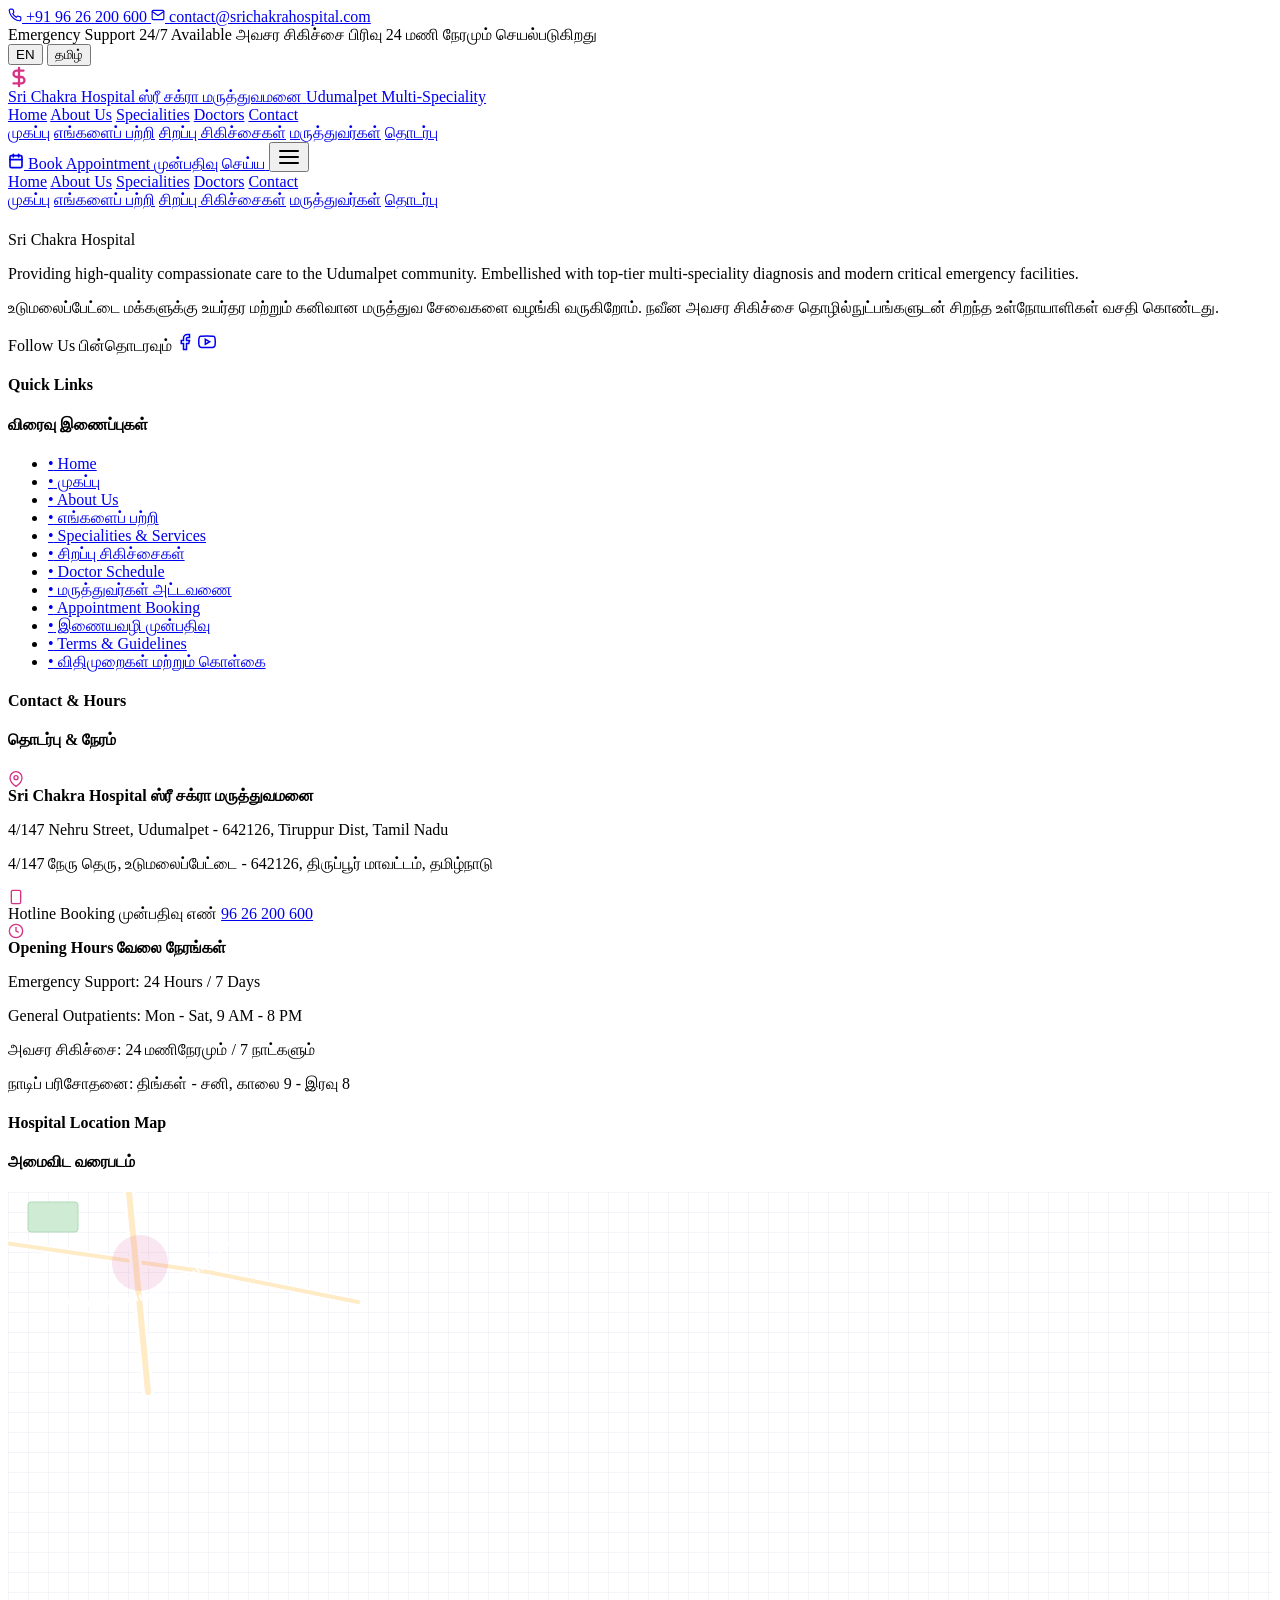
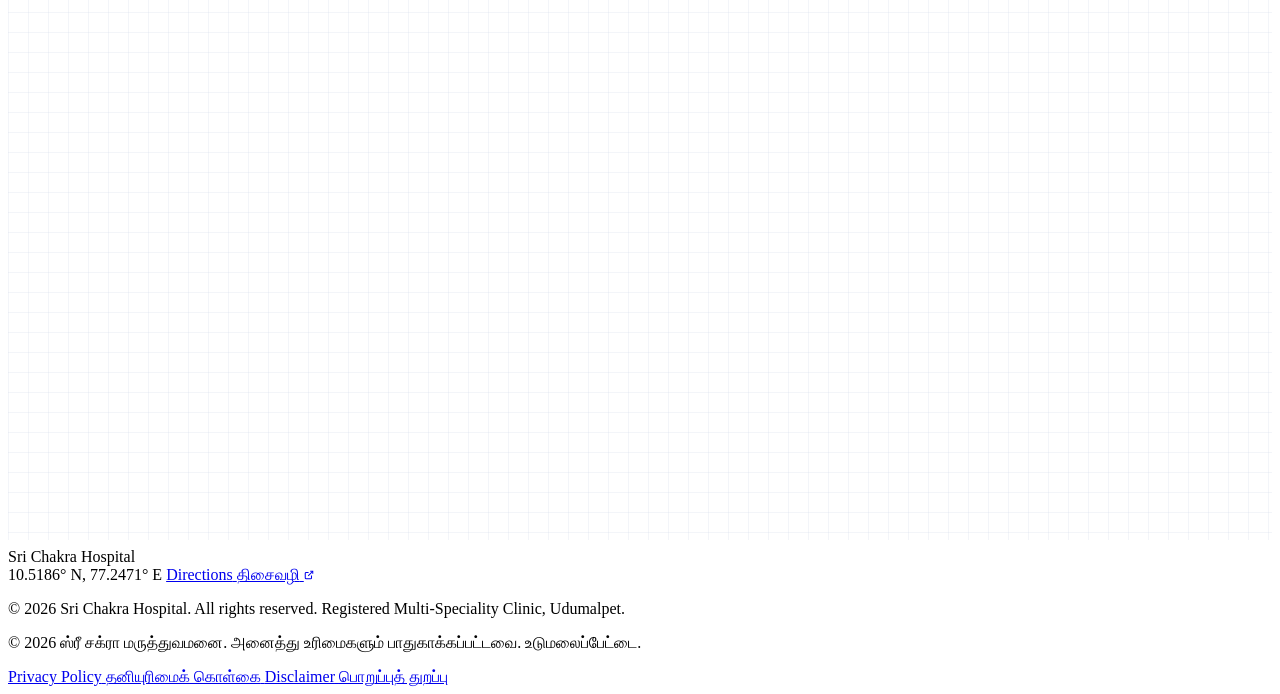
<file: layout-components.html>
<!-- 
  Sri Chakra Hospital - Foundational Layout Components Template File
  This file illustrates the production HTML5 templates with the custom dual-language markup system.
  English components are wrapped in .lang-en and Tamil components in .lang-ta.
  Toggle these by setting the lang attribute on the <html> element to "en" or "ta":
  e.g., document.documentElement.setAttribute('lang', 'ta');
-->

<!-- COMPLETE TOP UTILITY BAR & MAIN NAVIGATION -->
<header id="hospital-header" class="w-full relative z-50 shadow-sm font-sans">
  
  <!-- Top Utility Bar (Pink & Navy Accent) -->
  <div class="w-full py-2 bg-[#1A1A2E] text-white text-xs border-b border-[#A0215C]">
    <div class="max-w-7xl mx-auto px-4 md:px-6 flex flex-col sm:flex-row justify-between items-center gap-2">
      
      <!-- Contact Info -->
      <div class="flex items-center gap-4 flex-wrap justify-center sm:justify-start">
        <a href="tel:+919626200600" class="flex items-center gap-1.5 hover:text-[#D63384] transition-colors focus:outline-none" aria-label="Call Hospital">
          <!-- Telephone Icon -->
          <svg xmlns="http://www.w3.org/2000/svg" width="14" height="14" viewBox="0 0 24 24" fill="none" stroke="currentColor" stroke-width="2" stroke-linecap="round" stroke-linejoin="round" class="text-[#D63384]"><path d="M22 16.92v3a2 2 0 0 1-2.18 2 19.79 19.79 0 0 1-8.63-3.07 19.5 19.5 0 0 1-6-6 19.79 19.79 0 0 1-3.07-8.67A2 2 0 0 1 4.11 2h3a2 2 0 0 1 2 1.72 12.84 12.84 0 0 0 .7 2.81 2 2 0 0 1-.45 2.11L8.09 9.91a16 16 0 0 0 6 6l1.27-1.27a2 2 0 0 1 2.11-.45 12.84 12.84 0 0 0 2.81.7A2 2 0 0 1 22 16.92z"></path></svg>
          <span class="font-mono font-medium text-slate-200">+91 96 26 200 600</span>
        </a>
        <a href="mailto:contact@srichakrahospital.com" class="flex items-center gap-1.5 hover:text-[#D63384] transition-colors focus:outline-none" aria-label="Email Hospital">
          <!-- Email Icon -->
          <svg xmlns="http://www.w3.org/2000/svg" width="14" height="14" viewBox="0 0 24 24" fill="none" stroke="currentColor" stroke-width="2" stroke-linecap="round" stroke-linejoin="round" class="text-[#D63384]"><path d="M4 4h16c1.1 0 2 .9 2 2v12c0 1.1-.9 2-2 2H4c-1.1 0-2-.9-2-2V6c0-1.1.9-2 2-2z"></path><polyline points="22,6 12,13 2,6"></polyline></svg>
          <span class="text-slate-200">contact@srichakrahospital.com</span>
        </a>
      </div>

      <!-- Emergency Alert / Status Toggles -->
      <div class="flex items-center gap-4">
        <!-- Live Alert Status -->
        <div class="flex items-center gap-2">
          <span class="relative flex h-2 w-2">
            <span class="animate-ping absolute inline-flex h-full w-full rounded-full bg-[#D63384] opacity-75"></span>
            <span class="relative inline-flex rounded-full h-2 w-2 bg-[#D63384]"></span>
          </span>
          <span class="lang-en font-medium tracking-wide text-slate-300">Emergency Support 24/7 Available</span>
          <span class="lang-ta font-tamil font-medium tracking-wide text-slate-300">அவசர சிகிச்சை பிரிவு 24 மணி நேரமும் செயல்படுகிறது</span>
        </div>

        <!-- Language Switcher Interface (Interactive buttons) -->
        <div class="flex items-center bg-[#1F1F35] rounded-full p-0.5 border border-slate-700" role="group" aria-label="Select Language">
          <button id="lang-btn-en" class="btn-lang-toggle px-2.5 py-0.5 rounded-full text-[10px] uppercase tracking-wider font-semibold active-lang-btn text-white focus:outline-none">
            EN
          </button>
          <button id="lang-btn-ta" class="btn-lang-toggle px-2.5 py-0.5 rounded-full text-[10px] uppercase tracking-wider font-semibold text-slate-400 font-tamil focus:outline-none">
            தமிழ்
          </button>
        </div>
      </div>

    </div>
  </div>

  <!-- Primary Main Navigation Element -->
  <nav class="w-full bg-white border-b border-rose-100 py-3 md:py-4">
    <div class="max-w-7xl mx-auto px-4 md:px-6 flex justify-between items-center">
      
      <!-- Brand Logo / Title -->
      <a href="/" class="flex items-center gap-3 group focus:outline-none" aria-label="Sri Chakra Hospital Home">
        <!-- Healthcare Logo Icon -->
        <div class="w-10 h-10 rounded-xl bg-[#FDE8F0] flex items-center justify-center border border-[#E8C4D4] group-hover:scale-105 transition-transform duration-300 shadow-sm">
          <svg xmlns="http://www.w3.org/2000/svg" width="22" height="22" viewBox="0 0 24 24" fill="none" stroke="#D63384" stroke-width="2.5" stroke-linecap="round" stroke-linejoin="round"><path d="M12 2v20M17 5H9.5a3.5 3.5 0 0 0 0 7h5a3.5 3.5 0 0 1 0 7H6"></path></svg>
        </div>
        <div class="flex flex-col">
          <span class="font-serif font-bold text-xl md:text-2xl text-[#1A1A2E] leading-tight flex items-baseline">
            <span>Sri Chakra</span>
            <span class="text-[#D63384] ml-1">Hospital</span>
          </span>
          <span class="text-[9px] uppercase tracking-widest font-semibold text-[#A0215C] mt-0.5 font-tamil lang-ta">ஸ்ரீ சக்ரா மருத்துவமனை</span>
          <span class="text-[9px] uppercase tracking-widest font-semibold text-[#A0215C] mt-0.5 lang-en">Udumalpet Multi-Speciality</span>
        </div>
      </a>

      <!-- Desktop English & Tamil Menu Options -->
      <div class="hidden md:flex items-center gap-8 font-medium text-sm text-[#1A1A2E]">
        <!-- EN Menu Options -->
        <div class="flex items-center gap-7 lang-en">
          <a href="#home" class="hover:text-[#D63384] transition-colors py-1 border-b-2 border-transparent hover:border-[#D63384] font-semibold text-[#D63384]">Home</a>
          <a href="#about" class="hover:text-[#D63384] transition-colors py-1 border-b-2 border-transparent hover:border-[#D63384]">About Us</a>
          <a href="#services" class="hover:text-[#D63384] transition-colors py-1 border-b-2 border-transparent hover:border-[#D63384]">Specialities</a>
          <a href="#doctors" class="hover:text-[#D63384] transition-colors py-1 border-b-2 border-transparent hover:border-[#D63384]">Doctors</a>
          <a href="#contact" class="hover:text-[#D63384] transition-colors py-1 border-b-2 border-transparent hover:border-[#D63384]">Contact</a>
        </div>

        <!-- TA Menu Options -->
        <div class="flex items-center gap-7 lang-ta font-tamil">
          <a href="#home" class="hover:text-[#D63384] transition-colors py-1 border-b-2 border-transparent hover:border-[#D63384] font-semibold text-[#D63384]">முகப்பு</a>
          <a href="#about" class="hover:text-[#D63384] transition-colors py-1 border-b-2 border-transparent hover:border-[#D63384]">எங்களைப் பற்றி</a>
          <a href="#services" class="hover:text-[#D63384] transition-colors py-1 border-b-2 border-transparent hover:border-[#D63384]">சிறப்பு சிகிச்சைகள்</a>
          <a href="#doctors" class="hover:text-[#D63384] transition-colors py-1 border-b-2 border-transparent hover:border-[#D63384]">மருத்துவர்கள்</a>
          <a href="#contact" class="hover:text-[#D63384] transition-colors py-1 border-b-2 border-transparent hover:border-[#D63384]">தொடர்பு</a>
        </div>
      </div>

      <!-- Navigation Actions Header -->
      <div class="flex items-center gap-3">
        <!-- Pink "Book Appointment" Action Button - Section 8.5 of BRD -->
        <a href="#book" class="btn-primary" aria-label="Book a consultation appointment">
          <svg xmlns="http://www.w3.org/2000/svg" width="16" height="16" viewBox="0 0 24 24" fill="none" stroke="currentColor" stroke-width="2.5" stroke-linecap="round" stroke-linejoin="round" class="mr-2"><rect x="3" y="4" width="18" height="18" rx="2" ry="2"></rect><line x1="16" y1="2" x2="16" y2="6"></line><line x1="8" y1="2" x2="8" y2="6"></line><line x1="3" y1="10" x2="21" y2="10"></line></svg>
          <span class="lang-en">Book Appointment</span>
          <span class="lang-ta font-tamil">முன்பதிவு செய்ய</span>
        </a>

        <!-- Mobile Menu Toggle Button -->
        <button id="mobile-menu-btn" class="md:hidden p-2 rounded-lg hover:bg-rose-50 text-[#1A1A2E] focus:outline-none" aria-expanded="false" aria-label="Toggle navigation menu">
          <svg xmlns="http://www.w3.org/2000/svg" width="24" height="24" viewBox="0 0 24 24" fill="none" stroke="currentColor" stroke-width="2" stroke-linecap="round" stroke-linejoin="round" class="block"><line x1="3" y1="12" x2="21" y2="12"></line><line x1="3" y1="6" x2="21" y2="6"></line><line x1="3" y1="18" x2="21" y2="18"></line></svg>
        </button>
      </div>

    </div>

    <!-- Mobile Drawer Dropdown Menu (Hidden by default, dynamic class control) -->
    <div id="mobile-menu-nav" class="hidden md:hidden w-full bg-white border-t border-rose-100 py-3 mt-2 px-4 shadow-inner">
      <div class="flex flex-col gap-3 text-sm text-[#1A1A2E] font-medium py-2">
        <!-- EM / TA menus mapped list links -->
        <div class="flex flex-col gap-3 lang-en">
          <a href="#home" class="py-2 px-3 rounded hover:bg-rose-50 text-[#D63384] font-semibold">Home</a>
          <a href="#about" class="py-2 px-3 rounded hover:bg-rose-50">About Us</a>
          <a href="#services" class="py-2 px-3 rounded hover:bg-rose-50">Specialities</a>
          <a href="#doctors" class="py-2 px-3 rounded hover:bg-rose-50">Doctors</a>
          <a href="#contact" class="py-2 px-3 rounded hover:bg-rose-50">Contact</a>
        </div>
        <div class="flex flex-col gap-3 lang-ta font-tamil">
          <a href="#home" class="py-2 px-3 rounded hover:bg-rose-50 text-[#D63384] font-semibold">முகப்பு</a>
          <a href="#about" class="py-2 px-3 rounded hover:bg-rose-50">எங்களைப் பற்றி</a>
          <a href="#services" class="py-2 px-3 rounded hover:bg-rose-50">சிறப்பு சிகிச்சைகள்</a>
          <a href="#doctors" class="py-2 px-3 rounded hover:bg-rose-50">மருத்துவர்கள்</a>
          <a href="#contact" class="py-2 px-3 rounded hover:bg-rose-50">தொடர்பு</a>
        </div>
      </div>
    </div>
  </nav>

</header>


<!-- COMPLETE SEMANTIC FOOTER SYSTEM -->
<footer id="hospital-footer" class="w-full bg-[#1A1A2E] text-slate-300 pt-16 pb-8 border-t-2 border-[#D63384] font-sans">
  <div class="max-w-7xl mx-auto px-4 md:px-6">
    
    <!-- main footer bento layout grid -->
    <div class="grid grid-cols-1 md:grid-cols-2 lg:grid-cols-4 gap-10 lg:gap-8 mb-16">
      
      <!-- Column 1: Hospital Mission Statement & Brand -->
      <div class="flex flex-col gap-4">
        <div class="flex items-center gap-3">
          <div class="w-10 h-10 rounded-xl bg-[#A0215C] flex items-center justify-center border border-[#D63384] shadow">
            <svg xmlns="http://www.w3.org/2000/svg" width="22" height="22" viewBox="0 0 24 24" fill="none" stroke="#FFFFFF" stroke-width="2.5" stroke-linecap="round" stroke-linejoin="round"><path d="M12 2v20M17 5H9.5a3.5 3.5 0 0 0 0 7h5a3.5 3.5 0 0 1 0 7H6"></path></svg>
          </div>
          <span class="font-serif font-bold text-xl text-white">
            <span>Sri Chakra</span>
            <span class="text-[#D63384]">Hospital</span>
          </span>
        </div>
        
        <p class="lang-en text-xs text-slate-400 leading-relaxed mt-2">
          Providing high-quality compassionate care to the Udumalpet community. Embellished with top-tier multi-speciality diagnosis and modern critical emergency facilities.
        </p>
        <p class="lang-ta font-tamil text-xs text-slate-400 leading-relaxed mt-2">
          உடுமலைப்பேட்டை மக்களுக்கு உயர்தர மற்றும் கனிவான மருத்துவ சேவைகளை வழங்கி வருகிறோம். நவீன அவசர சிகிச்சை தொழில்நுட்பங்களுடன் சிறந்த உள்நோயாளிகள் வசதி கொண்டது.
        </p>

        <!-- Social Icons or Badges -->
        <div class="flex items-center gap-3 mt-2 text-slate-400">
          <span class="text-xs uppercase font-bold tracking-widest text-[#D63384] lang-en mr-1">Follow Us</span>
          <span class="text-xs uppercase font-bold tracking-widest text-[#D63384] lang-ta font-tamil mr-1">பின்தொடரவும்</span>
          <a href="#facebook" class="hover:text-white transition-colors" aria-label="Facebook Page"><svg xmlns="http://www.w3.org/2000/svg" width="18" height="18" viewBox="0 0 24 24" fill="none" stroke="currentColor" stroke-width="2"><path d="M18 2h-3a5 5 0 0 0-5 5v3H7v4h3v8h4v-8h3l1-4h-4V7a1 1 0 0 1 1-1h3z"></path></svg></a>
          <a href="#youtube" class="hover:text-white transition-colors" aria-label="YouTube Channel"><svg xmlns="http://www.w3.org/2000/svg" width="18" height="18" viewBox="0 0 24 24" fill="none" stroke="currentColor" stroke-width="2"><path d="M22.54 6.42a2.78 2.78 0 0 0-1.94-2C18.88 4 12 4 12 4s-6.88 0-8.6.46a2.78 2.78 0 0 0-1.94 2A29 29 0 0 0 1 11.75a29 29 0 0 0 .46 5.33A2.78 2.78 0 0 0 3.4 19c1.72.46 8.6.46 8.6.46s6.88 0 8.6-.46a2.78 2.78 0 0 0 1.94-2 29 29 0 0 0 .46-5.25 29 29 0 0 0-.46-5.33z"></path><polygon points="9.75 15.02 15.5 11.75 9.75 8.48 9.75 15.02"></polygon></svg></a>
        </div>
      </div>

      <!-- Column 2: Navigation Quick-Links -->
      <div class="flex flex-col gap-4 md:pl-4">
        <div>
          <h4 class="text-white text-sm font-semibold tracking-wider uppercase mb-1 lang-en">Quick Links</h4>
          <h4 class="text-white font-tamil text-sm font-semibold tracking-wider uppercase mb-1 lang-ta">விரைவு இணைப்புகள்</h4>
          <div class="h-[2px] w-12 bg-[#D63384] rounded mt-1"></div>
        </div>

        <ul class="flex flex-col gap-2.5 text-xs text-slate-400">
          <li class="lang-en"><a href="#home" class="hover:text-white transition-colors flex items-center gap-2"><span>•</span> Home</a></li>
          <li class="lang-ta font-tamil"><a href="#home" class="hover:text-white transition-colors flex items-center gap-2"><span>•</span> முகப்பு</a></li>

          <li class="lang-en"><a href="#about" class="hover:text-white transition-colors flex items-center gap-2"><span>•</span> About Us</a></li>
          <li class="lang-ta font-tamil"><a href="#about" class="hover:text-white transition-colors flex items-center gap-2"><span>•</span> எங்களைப் பற்றி</a></li>

          <li class="lang-en"><a href="#services" class="hover:text-white transition-colors flex items-center gap-2"><span>•</span> Specialities & Services</a></li>
          <li class="lang-ta font-tamil"><a href="#services" class="hover:text-white transition-colors flex items-center gap-2"><span>•</span> சிறப்பு சிகிச்சைகள்</a></li>

          <li class="lang-en"><a href="#doctors" class="hover:text-white transition-colors flex items-center gap-2"><span>•</span> Doctor Schedule</a></li>
          <li class="lang-ta font-tamil"><a href="#doctors" class="hover:text-white transition-colors flex items-center gap-2"><span>•</span> மருத்துவர்கள் அட்டவணை</a></li>

          <li class="lang-en"><a href="#book" class="hover:text-white transition-colors flex items-center gap-2"><span>•</span> Appointment Booking</a></li>
          <li class="lang-ta font-tamil"><a href="#book" class="hover:text-white transition-colors flex items-center gap-2"><span>•</span> இணையவழி முன்பதிவு</a></li>

          <li class="lang-en"><a href="#terms" class="hover:text-white transition-colors flex items-center gap-2"><span>•</span> Terms & Guidelines</a></li>
          <li class="lang-ta font-tamil"><a href="#terms" class="hover:text-white transition-colors flex items-center gap-2"><span>•</span> விதிமுறைகள் மற்றும் கொள்கை</a></li>
        </ul>
      </div>

      <!-- Column 3: Contact Details & Opening Hours -->
      <div class="flex flex-col gap-4">
        <div>
          <h4 class="text-white text-sm font-semibold tracking-wider uppercase mb-1 lang-en">Contact & Hours</h4>
          <h4 class="text-white font-tamil text-sm font-semibold tracking-wider uppercase mb-1 lang-ta">தொடர்பு & நேரம்</h4>
          <div class="h-[2px] w-12 bg-[#D63384] rounded mt-1"></div>
        </div>

        <div class="flex flex-col gap-3 text-xs text-slate-400">
          <!-- Address -->
          <div class="flex items-start gap-2.5">
            <svg xmlns="http://www.w3.org/2000/svg" width="16" height="16" viewBox="0 0 24 24" fill="none" stroke="#D63384" stroke-width="2" class="mt-0.5 shrink-0"><path d="M21 10c0 7-9 13-9 13s-9-6-9-13a9 9 0 0 1 18 0z"></path><circle cx="12" cy="10" r="3"></circle></svg>
            <div>
              <strong class="text-white lang-en">Sri Chakra Hospital</strong>
              <strong class="text-white font-tamil lang-ta">ஸ்ரீ சக்ரா மருத்துவமனை</strong>
              <p class="lang-en mt-1 leading-relaxed">4/147 Nehru Street, Udumalpet - 642126, Tiruppur Dist, Tamil Nadu</p>
              <p class="lang-ta font-tamil mt-1 leading-relaxed">4/147 நேரு தெரு, உடுமலைப்பேட்டை - 642126, திருப்பூர் மாவட்டம், தமிழ்நாடு</p>
            </div>
          </div>

          <!-- Hotline details -->
          <div class="flex items-center gap-2.5 pt-1">
            <svg xmlns="http://www.w3.org/2000/svg" width="16" height="16" viewBox="0 0 24 24" fill="none" stroke="#D63384" stroke-width="2" class="shrink-0"><rect x="5" y="2" width="14" height="20" rx="2" ry="2"></rect><line x1="12" y1="18" x2="12.01" y2="18"></line></svg>
            <div>
              <span class="lang-en text-[10px] uppercase font-bold text-[#D63384] block">Hotline Booking</span>
              <span class="lang-ta font-tamil text-[10px] uppercase font-bold text-[#D63384] block">முன்பதிவு எண்</span>
              <a href="tel:+919626200600" class="hover:text-white transition-colors font-mono font-bold text-[13px] text-slate-100 mt-0.5 block">96 26 200 600</a>
            </div>
          </div>

          <!-- Opening Hours details -->
          <div class="flex items-start gap-2.5 pt-1 border-t border-slate-850">
            <svg xmlns="http://www.w3.org/2000/svg" width="16" height="16" viewBox="0 0 24 24" fill="none" stroke="#D63384" stroke-width="2" class="mt-0.5 shrink-0"><circle cx="12" cy="12" r="10"></circle><polyline points="12 6 12 12 16 14"></polyline></svg>
            <div>
              <strong class="text-white lang-en">Opening Hours</strong>
              <strong class="text-white font-tamil lang-ta">வேலை நேரங்கள்</strong>
              <div class="lang-en mt-1 text-slate-400 space-y-1">
                <p><span class="text-white">Emergency Support:</span> 24 Hours / 7 Days</p>
                <p><span class="text-white">General Outpatients:</span> Mon - Sat, 9 AM - 8 PM</p>
              </div>
              <div class="lang-ta font-tamil mt-1 text-slate-400 space-y-1">
                <p><span class="text-white">அவசர சிகிச்சை:</span> 24 மணிநேரமும் / 7 நாட்களும்</p>
                <p><span class="text-white">நாடிப் பரிசோதனை:</span> திங்கள் - சனி, காலை 9 - இரவு 8</p>
              </div>
            </div>
          </div>

        </div>
      </div>

      <!-- Column 4: Location Map Thumbnail Placeholder -->
      <div class="flex flex-col gap-4">
        <div>
          <h4 class="text-white text-sm font-semibold tracking-wider uppercase mb-1 lang-en">Hospital Location Map</h4>
          <h4 class="text-white font-tamil text-sm font-semibold tracking-wider uppercase mb-1 lang-ta">அமைவிட வரைபடம்</h4>
          <div class="h-[2px] w-12 bg-[#D63384] rounded mt-1"></div>
        </div>

        <div class="relative w-full rounded-xl overflow-hidden shadow-md group border border-slate-800 bg-[#161626]" style="aspect-ratio: 4/3;">
          <!-- Custom High-Fidelity Visual Map Representation using pure decorative elements & responsive flex overlay -->
          <div class="absolute inset-0 bg-[#e8ecf4] opacity-80 flex items-center justify-center pointer-events-none">
            <!-- Map grid background design elements -->
            <svg width="100%" height="100%" xmlns="http://www.w3.org/2000/svg" class="absolute inset-0">
              <defs>
                <pattern id="grid" width="20" height="20" patternUnits="userSpaceOnUse">
                  <path d="M 20 0 L 0 0 0 20" fill="none" stroke="#cfd7e6" stroke-width="0.5"/>
                </pattern>
              </defs>
              <rect width="100%" height="100%" fill="url(#grid)" />
              <!-- Mock Roads / Routes vectors -->
              <path d="M-10,50 L200,80 L350,110" fill="none" stroke="#ffffff" stroke-width="8" stroke-linecap="round"/>
              <path d="M-10,50 L200,80 L350,110" fill="none" stroke="#ffebc5" stroke-width="4" stroke-linecap="round"/>
              
              <path d="M120,-10 L140,200" fill="none" stroke="#ffffff" stroke-width="12" stroke-linecap="round"/>
              <path d="M120,-10 L140,200" fill="none" stroke="#ffebc5" stroke-width="6" stroke-linecap="round"/>
              
              <path d="M60,110 Q160,120 220,50" fill="none" stroke="#ffffff" stroke-width="6" stroke-dasharray="2,2"/>
              <circle cx="132" cy="71" r="28" fill="#D63384" fill-opacity="0.12"/>
              <!-- Green Park Landmark -->
              <rect x="20" y="10" width="50" height="30" rx="3" fill="#cfebd3" stroke="#b0dab6" stroke-width="1"/>
            </svg>
          </div>
          
          <!-- Glowing Target Pin Pointer -->
          <div class="absolute top-[45%] left-[50%] -translate-x-1/2 -translate-y-1/2 flex flex-col items-center">
            <span class="relative flex h-5 w-5">
              <span class="animate-ping absolute inline-flex h-full w-full rounded-full bg-[#D63384] opacity-75"></span>
              <span class="relative inline-flex rounded-full h-5 w-5 bg-[#D63384] border-2 border-white flex items-center justify-center shadow-md">
                <svg xmlns="http://www.w3.org/2000/svg" width="8" height="8" viewBox="0 0 24 24" fill="none" stroke="#FFFFFF" stroke-width="3" stroke-linecap="round" stroke-linejoin="round"><path d="M12 2v20M17 5H9.5a3.5 3.5 0 0 0 0 7h5a3.5 3.5 0 0 1 0 7H6"></path></svg>
              </span>
            </span>
            <div class="bg-slate-900 border border-[#D63384] text-white text-[9px] font-semibold py-0.5 px-1.5 rounded mt-1 whitespace-nowrap shadow-md max-w-xs font-serif">
              Sri Chakra Hospital
            </div>
          </div>

          <!-- Bottom Coordinates / Overlay Indicator -->
          <div class="absolute bottom-0 inset-x-0 bg-slate-950/80 p-2 backdrop-blur-sm flex justify-between items-center text-[10px]">
            <span class="font-mono text-slate-400">10.5186° N, 77.2471° E</span>
            <a href="https://maps.google.com/?q=Sri+Chakra+Hospital+Nehru+Street+Udumalpet" target="_blank" rel="noopener noreferrer" class="text-[#D63384] hover:text-[#FFFFFF] transition-colors font-semibold flex items-center gap-1 focus:outline-none" aria-label="Open Directions in Google Maps">
              <span class="lang-en">Directions</span>
              <span class="lang-ta font-tamil">திசைவழி</span>
              <svg xmlns="http://www.w3.org/2000/svg" width="10" height="10" viewBox="0 0 24 24" fill="none" stroke="currentColor" stroke-width="2.5"><path d="M18 13v6a2 2 0 0 1-2 2H5a2 2 0 0 1-2-2V8a2 2 0 0 1 2-2h6"></path><polyline points="15 3 21 3 21 9"></polyline><line x1="10" y1="14" x2="21" y2="3"></line></svg>
            </a>
          </div>
        </div>
      </div>

    </div>

    <!-- Divider Line -->
    <div class="w-full h-px bg-slate-800 my-6"></div>

    <!-- Copyright and Disclaimer subrow -->
    <div class="flex flex-col md:flex-row justify-between items-center gap-4 text-xs text-slate-500">
      
      <div>
        <p class="lang-en">© 2026 Sri Chakra Hospital. All rights reserved. Registered Multi-Speciality Clinic, Udumalpet.</p>
        <p class="lang-ta font-tamil">© 2026 ஸ்ரீ சக்ரா மருத்துவமனை. அனைத்து உரிமைகளும் பாதுகாக்கப்பட்டவை. உடுமலைப்பேட்டை.</p>
      </div>

      <div class="flex items-center gap-6">
        <a href="#privacy" class="hover:text-slate-300 transition-colors">
          <span class="lang-en">Privacy Policy</span>
          <span class="lang-ta font-tamil">தனியுரிமைக் கொள்கை</span>
        </a>
        <a href="#disclaimer" class="hover:text-slate-300 transition-colors">
          <span class="lang-en">Disclaimer</span>
          <span class="lang-ta font-tamil">பொறுப்புத் துறப்பு</span>
        </a>
      </div>

    </div>

  </div>
</footer>
</file>
